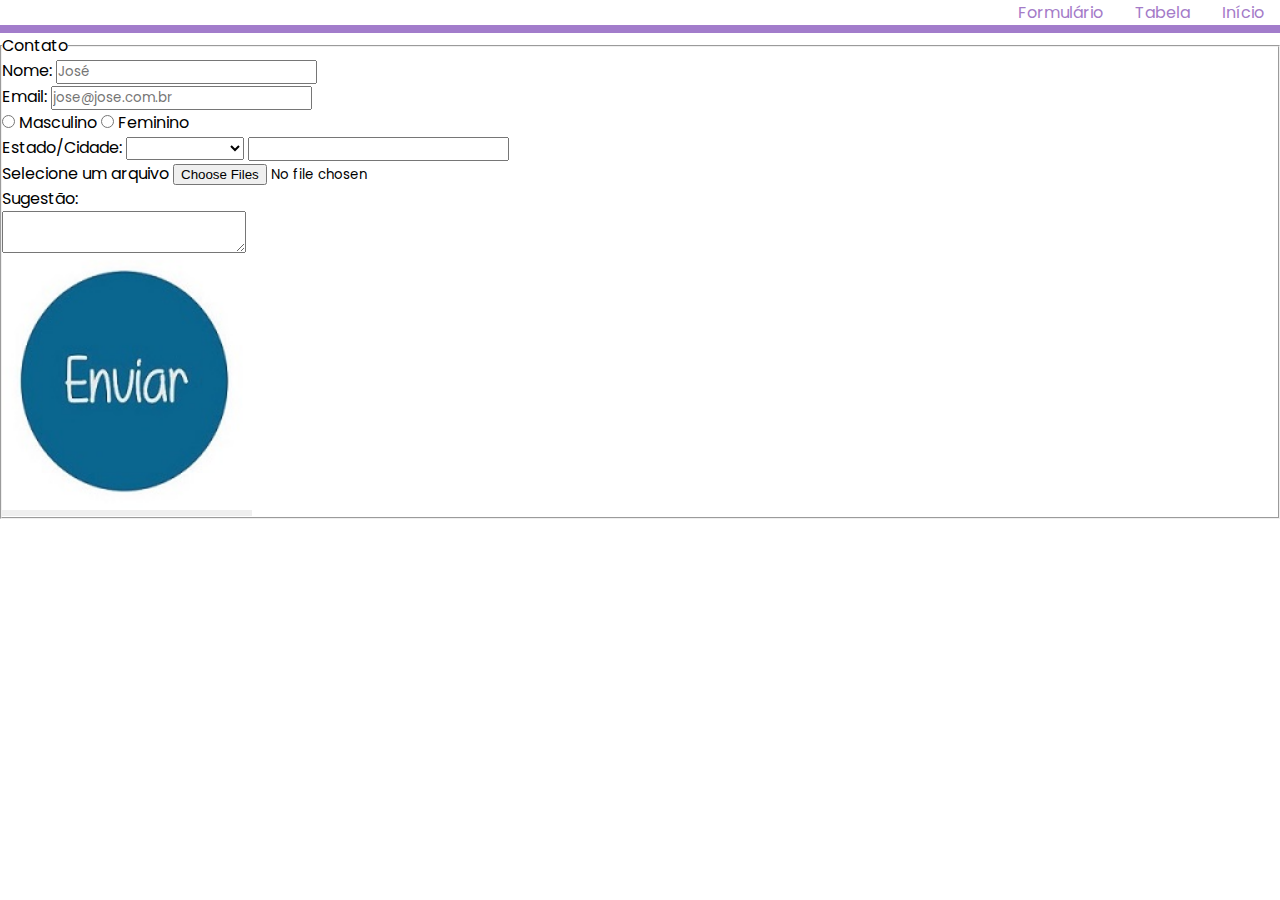
<file: form.html>
<!DOCTYPE html>
<html lang="en">

<head>
    <meta charset="UTF-8" />
    <meta http-equiv="X-UA-Compatible" content="IE=edge" />
    <meta name="viewport" content="width=device-width, initial-scale=1.0" />
    <title>Formulários</title>
    <link rel="stylesheet" href="css/estilo.css" />
    <link rel="stylesheet" href="css/menu.css" />
</head>

<body>
  <header>
    <nav>
      <input id="menu-toggle" type="checkbox" />
      <label for="menu-toggle">
        <div class="menu-hamburger">
          <span class="hamburger"></span>
        </div>
      </label>
      <ul>
        <li>
          <a href="form.html">Formulário</a>
        </li>
        <li>
          <a href="tabela.html">Tabela</a>
        </li>
        <li>
          <a href="index.html">Início</a>
        </li>
      </ul>
    </nav>
  </header>
    <main class="content">
        <form method="POST" action="" enctype="multipart/form-data">
            <fieldset>
                <legend>Contato</legend>
                
                    <label for="nome">Nome:</label>
                    <input type="text" name="nome" placeholder="José" />
                <br/>
                    <label for="email">Email:</label>
                    <input type="email" name="email" placeholder="jose@jose.com.br" />
                <br/>
                    <input type="radio" id="masc" name="sexo" value="Masculino">
                    <label for="masc">Masculino</label>

                    <input type="radio" id="fem" name="sexo" value="Feminino">
                    <label for="fem">Feminino</label>
                <br/>
                    <label for="est">Estado/Cidade:</label>
                    <select name="estado" id="estado" required>
                        <option></option>
                        <option value="1">Minas Gerais</option>
                        <option value="2">São Paulo</option>
                        <option value="3">Rio de Janeiro</option>
                    </select>
                    <input type="text" name="cidade"/> <br/>
                    <label for="file">Selecione um arquivo</label>
                    <input type="file" name="arquivo[]" multiple /> 
                <br />
                    <label> Sugestão:</label> <br/>
                    <textarea name="mensagem"></textarea>
        <div>   
            <button type="submit"> <img src="/botão/botao-enviar-dados.jpg" height ="250" width="250"></button>
        </div> 
</body>
</file>
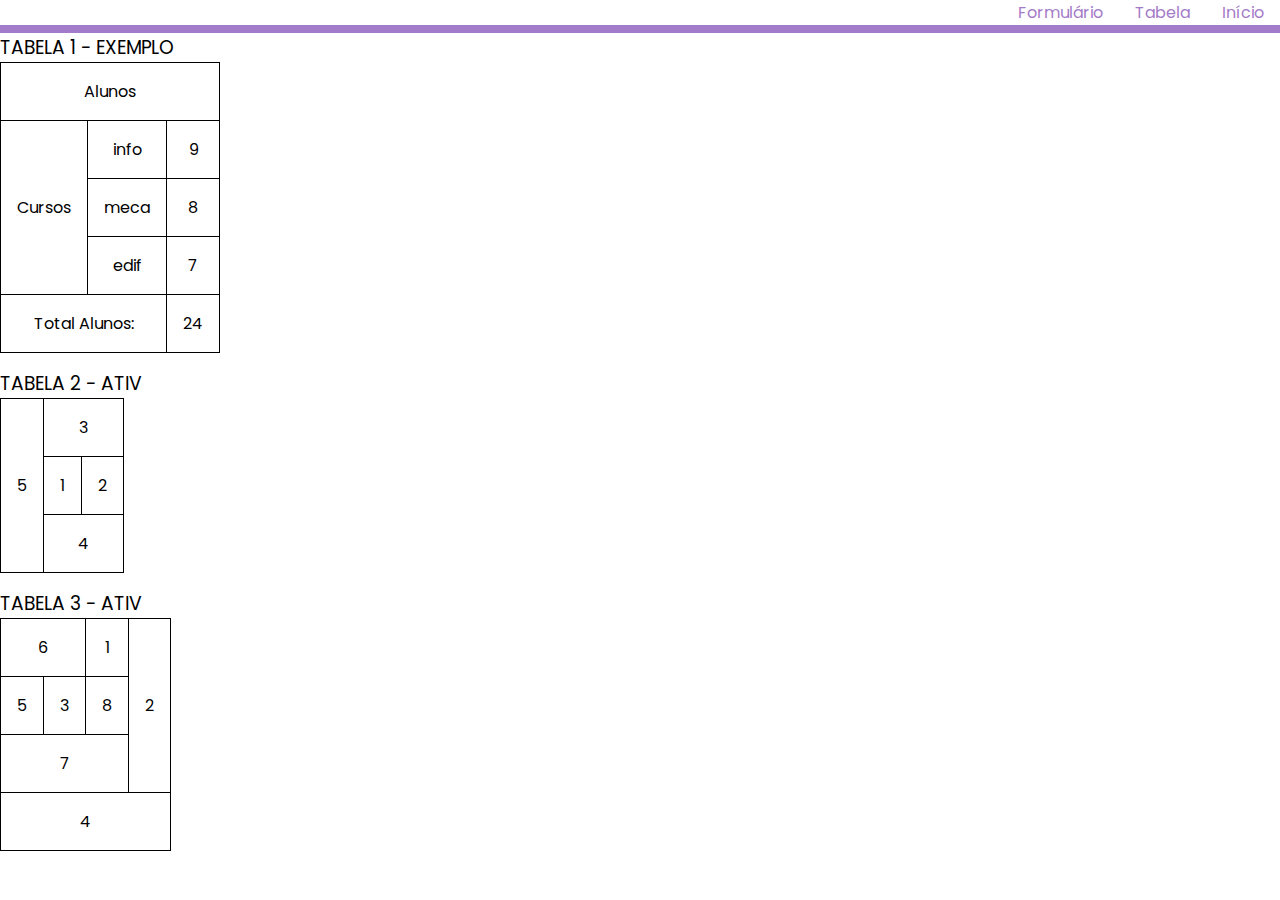
<file: tabela.html>
<!DOCTYPE html>
<html lang="en">
  <head>
    <meta charset="UTF-8" />
    <meta name="viewport" content="width=device-width, initial-scale=1.0" />
    <meta http-equiv="X-UA-Compatible" content="ie=edge" />
    <title>Tabela</title>
    <!--NOME DO SITE-->
    <link rel="stylesheet" href="css/estilo.css" />
    <link rel="stylesheet" href="css/menu.css" />
    <!--INCLUIR CSS-->
  </head>
  <header>
    <nav>
      <input id="menu-toggle" type="checkbox" />
      <label for="menu-toggle">
        <div class="menu-hamburger">
          <span class="hamburger"></span>
        </div>
      </label>
      <ul>
        <li>
          <a href="form.html">Formulário</a>
        </li>
        <li>
          <a href="tabela.html">Tabela</a>
        </li>
        <li>
          <a href="index.html">Início</a>
        </li>
      </ul>
    </nav>
  </header>

  <h3>TABELA 1 - EXEMPLO</h3>
  <body>
    <table>
      <thead>
        <tr>
          <th colspan="3">Alunos</th>
        </tr>
      </thead>
      <tbody>
        <tr>
          <td rowspan="3">Cursos</td>
          <td>info</td>
          <td>9</td>
        </tr>
        <tr>
          <td>meca</td>
          <td>8</td>
        </tr>
        <tr>
          <td>edif</td>
          <td>7</td>
        </tr>
      </tbody>
      <tfoot>
        <tr>
          <td colspan="2">Total Alunos:</td>
          <td>24</td>
        </tr>
      </tfoot>
    </table>

    <h3>TABELA 2 - ATIV</h3>

    <table>
      <tbody>
        <tr>
          <td rowspan="3">5</td>
          <td colspan="2">3</td>
        </tr>
        <tr>
          <td>1</td>
          <td>2</td>
        </tr>
        <tr>
          <td colspan="2">4</td>
        </tr>
      </tbody>
    </table>

    <h3>TABELA 3 - ATIV</h3>
    <table>
      <tr>
        <td colspan="2">6</td>
        <td>1</td>
        <td rowspan="3">2</td>
      </tr>
      <tr>
        <td>5</td>
        <td>3</td>
        <td>8</td>
      </tr>
      <tr>
        <td colspan="3">7</td>
      </tr>
      <tr>
        <td colspan="4">4</td>
      </tr>
    </table>
  </body>
</html>
</file>
<file: css/estilo.css>
@import url("https://fonts.googleapis.com/css2?family=Poppins&display=swap");
* {
  font-family: Poppins;
  box-sizing: border-box;
  margin: 0;
  padding: 0;
  outline: 0;
  font-weight: 400;
}
:root {
  --white: #ffffff;
  --black: #000000;
  --primary: #A47BC8;
  --secondary: #A27CCB;
}

header {
  display: flex;
  border-bottom: 0.5rem solid var(--secondary);
}
header nav {
  width: 100%;
  display: flex;
  justify-content: flex-end;
}
header nav ul {
  list-style-type: none;
  display: flex;
  align-items: center;
}
header ul li {
  margin: 0 1rem;
}
header ul li a {
  text-decoration: none;
  color: var(--primary);
}
.imagem {
  margin:0 auto;
  width:200px;
  display: flex;
}
/* Tabela */
main > table,
main > table tr td,
main > table tr th {
  border: 1px solid var(--black);
  border-collapse: collapse;
  padding: 1rem;
}
main > table tr th {
  text-align: center;
}
main > table caption {
  caption-side: bottom;
}
table,
table tr th,
table tr td{
    border: 1px solid black;
    border-collapse: collapse;
    padding: 1rem;
    text-align: center;
}
table{
    margin-bottom: 1rem;
}

/*botão formulário*/
div, button {
  border: transparent;
}
</file>
<file: css/menu.css>
header nav input#menu-toggle {
  display: none;
}

@media (max-width: 1000px) {
  header nav {
    position: fixed;
    margin-top: 1rem;
  }
  
  header nav ul {
    display: none;
    background-color: transparent;
  }
  header nav ul li {
    text-align: left;
    margin: 1rem;
  }
  header nav label[for="menu-toggle"] {
    display: flex;
    flex: 1;
    justify-content: flex-end;
  }
  header nav label[for="menu-toggle"] div.menu-hamburger {
    border: 1px solid var(--white);
    width: 35px;
    height: 15px;
    margin: 15px 2px 5px 5px;
    cursor: pointer;
  }
  header nav label[for="menu-toggle"] div.menu-hamburger span.hamburger {
    position: relative;
    display: block;
    background-color: black;
    width: 30px;
    height: 2px;
  }
  header nav label[for="menu-toggle"] div.menu-hamburger span.hamburger:before,
  header nav label[for="menu-toggle"] div.menu-hamburger span.hamburger:after {
    position: absolute;
    display: block;
    background-color: black;
    width: 100%;
    height: 100%;
    content: "";
  }
  header nav label[for="menu-toggle"] div.menu-hamburger span.hamburger:before {
    top: -10px;
  }
  header nav label[for="menu-toggle"] div.menu-hamburger span.hamburger:after {
    bottom: -10px;
  }
  header nav input:checked ~ ul {
    display: block;
    animation: fade-in 1s;
  }

  header
    nav
    input:checked
    ~ label[for="menu-toggle"]
    div.menu-hamburger
    span.hamburger {
    transform: rotate(45deg);
    transition: 0.5s;
  }
  header
    nav
    input:checked
    ~ label[for="menu-toggle"]
    div.menu-hamburger
    span.hamburger:before,
  header
    nav
    input:checked
    ~ label[for="menu-toggle"]
    div.menu-hamburger
    span.hamburger:after {
    transform: rotate(90deg);
    transition: 0.5s;
  }
  header
    nav
    input:checked
    ~ label[for="menu-toggle"]
    div.menu-hamburger
    span.hamburger:before {
    top: 0px;
  }
  header
    nav
    input:checked
    ~ label[for="menu-toggle"]
    div.menu-hamburger
    span.hamburger:after {
    bottom: 0px;
  }
  @keyframes fade-in {
    from {
      opacity: 0;
    }
    to {
      opacity: 1;
    }
  }
  @keyframes fade-out {
    from {
      opacity: 1;
    }
    to {
      opacity: 0;
    }
  }
}
</file>
